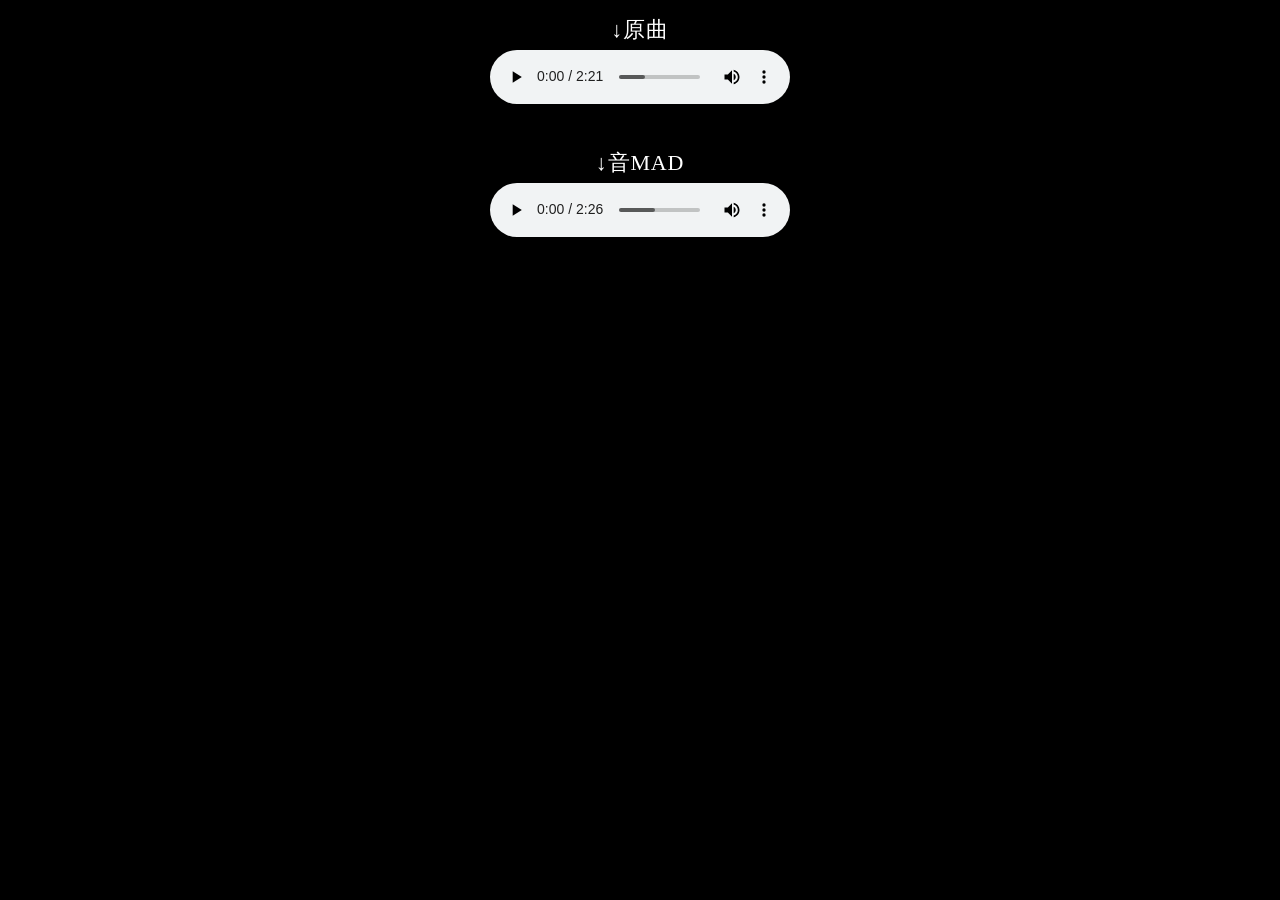
<file: chaos.html>
<!DOCTYPE html>
<html lang="ja">

<html>

 <head>
  <link rel="stylesheet" href="mod.css">
  <meta name="viewport" content="width=device-width, initial-scale=1.0">
 </head>
  
<body bgcolor= #000000>
  <body>
   <div class="text">↓原曲
<br><audio controls src="files/Rough_cha0z.mp3"></audio>
<br>↓音MAD
<br><audio controls src="files/ARaaaaaaaaough_CHA0Z.mp3"></audio></font></div>
  </body>
  
</html>
</file>
<file: mod.css>
h1 {
  color: #ffffff;
  font-size: 50px;
  text-align: center;
  margin: 10px;
}

img {
  max-width: 100%;
  height: auto;
  margin: 20px 0;
  display: block;
}

a:link,
a:visited,
a:hover,
a:active {
  color: inherit;
  text-decoration: none;
}

video {
  max-width: 100%;
  height: auto;
}

audio {
  display: block;
  margin: 0 auto;
}

body {
  font-family: "Hiragino Mincho ProN", "Yu Mincho",
               "MS PMincho", "Noto Serif JP", serif;
  line-height: 1.8;
  letter-spacing: 0.05em;
  max-width: 700px;
  margin: auto;
}

.text {
  text-align: center;
  color: #ffffff;
  line-height: 1.8;
  margin: 10px 0;
  font-size: clamp(16px, 4vw, 22px)
}

.link {
  color: #ff0000;
}

.link:hover {
  color: #ff0000;
}
</file>
